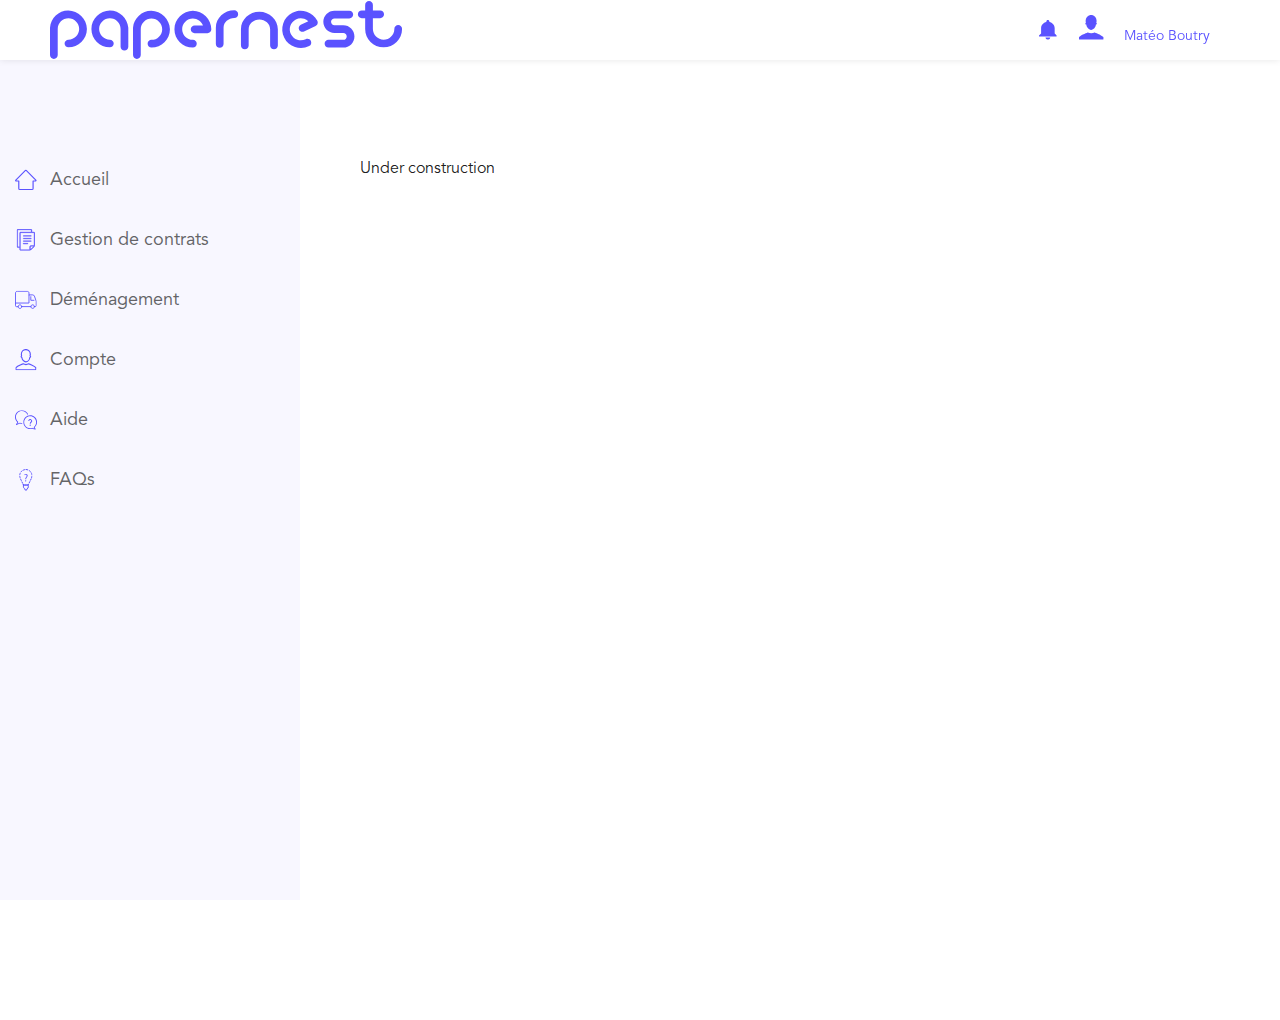
<file: account.html>
<!DOCTYPE html>
<html lang="en">
<head>
    <meta charset="UTF-8">
    <meta name="viewport" content="width=device-width, initial-scale=1.0">
    <meta http-equiv="X-UA-Compatible" content="ie=edge">
    <title>App Dashboard</title>
    <link rel="stylesheet" href="css/design_system.css">
    <link rel="stylesheet" href="css/layout.css">
    <link rel="stylesheet" href="css/header.css">
    <link rel="stylesheet" href="css/nav_side.css">
    <link rel="stylesheet" href="css/switch_page.css">
    <link rel="stylesheet" href="css/moving_page.css">
    <link rel="stylesheet" href="css/empty_contracts.css">
    <link rel="stylesheet" href="css/notifications.css">
  </head>
  <body data-barba="wrapper">

    <nav class="header">

        <!--  HEADER ELEMENT -->
        <a href="" class="logo-container">
            <img src="img/logo.svg" alt="" class="logo__img logo__desktop">
            <img src="img/logo_mobile.svg" alt="" class="logo__img logo__mobile">
        </a>

        <!--  CONTAINER WITH ALERTS AND USER -->
        <div class="header__user-alerts">
            <div class="header__alerts">
                <img class="header__alerts-icon" src="img/icon-bell.svg" alt="" class="">
                <div class="notification_wrap_outer">
                    <div class="notification_dropdown">
                        <div class="notification_dropdown_title fs-md">Notifications</div>
                        <ul>
                            <li class="notif_item">
                                <a href="#" class="notif-link background-icon-wifi fs-sm">Augmentation du la mensualité</a>
                                <div class="notif-time fs-xsm">Il y a un jour</div>
                            </li>
                            <li class="notif_item">
                                <a href="#" class="notif-link background-icon-savings fs-sm">Fin de l’engagement</a>
                                <div class="notif-time fs-xsm">Il y a un jour</div>
                            </li>
                        </ul>
                    </div>
                </div>
            </div>
            <div class="header__user-container">
                <img class="header__icon-logo" src="img/icon-user.svg" alt="" class="">
                <p class="header__user-name">Matéo Boutry</p>
            </div>
        </div>

        <!--  BURGER ELEMENT -->
        <input type="checkbox" autocomplete="off" id="js-burger-input" class="nav__burger-input js-checkbox-input js-input" name="burger">
        <label for="js-burger-input" class="nav__burger">
            <div class="burger-line"></div>
        </label>

    </nav>

    <div class="loader"></div>

    <div class="main-layout">

        <nav class="nav-side">
            <!--  TODO: SIDE ELEMENT -->
            <ul class="nav-side__list">
                <li class="nav-side__item fs-semibold">
                    <img src="img/icon-home.svg" alt="" class="item__icon">
                    <a href="/welcome.html" class="nav-side__link">Accueil</a>
                </li>
                <li class="nav-side__item fs-semibold">
                    <img src="img/icon-docs.svg" alt="" class="item__icon">
                    <a href="/empty_contracts.html" class="nav-side__link">Gestion de contrats</a>
                </li>
                <li class="nav-side__item fs-semibold">
                    <img src="img/icon-truck.svg" alt="" class="item__icon">
                    <a href="/empty_moving.html" class="nav-side__link">Déménagement</a>
                </li>
                <li class="nav-side__item fs-semibold">
                    <img src="img/icon-person.svg" alt="" class="item__icon">
                    <a href="/account.html" class="nav-side__link">Compte</a>
                </li>
                <li class="nav-side__item fs-semibold">
                    <img src="img/icon-qna.svg" alt="" class="item__icon">
                    <a href="/help.html" class="nav-side__link">Aide</a>
                </li>
                <li class="nav-side__item fs-semibold">
                    <img src="img/icon-faq.svg" alt="" class="item__icon">
                    <a href="/faqs.html" class="nav-side__link">FAQs</a>
                </li>
            </ul>
        </nav>

    <div></div>

    <main data-barba="container" data-barba-namespace="home">

        <div class="content-container">

            <!-- CONTENT HERE -->
            <p style="margin-top: 100px">Under construction</p>


        </div>
    </main>

</div>

</body>
</html>
</file>
<file: css/design_system.css>
@font-face {
    font-family: 'avenir-black';
    src: url('../fonts/AvenirLTStd-Black.otf');
}

@font-face {
    font-family: 'avenir-roman';
    src: url('../fonts/AvenirLTStd-Roman.otf');
}

@font-face {
    font-family: 'avenir-book';
    src: url('../fonts/AvenirLTStd-Book.otf');
}

body {
    /* FONT STYLES */
    --fs-xl: 50px; 
    --fs-lg: 36px; 
    --fs-md: 24px; 
    --fs-base: 18px; 
    --fs-sm: 14px; 
    --fs-xsm: 10px;

    /* COLORS */ 
    --cl-ppn-main-h: 243;
    --cl-ppn-main-s: 100%;
    --cl-ppn-main-l: 66%;
    --cl-ppn-main: hsla(var(--cl-ppn-main-h), var(--cl-ppn-main-s), var(--cl-ppn-main-l), 1); 
    --cl-ppn-main-50: hsla(var(--cl-ppn-main-h), var(--cl-ppn-main-s), var(--cl-ppn-main-l), 0.5); 

    --cl-ppn-medium: hsla(var(--cl-ppn-main-h), var(--cl-ppn-main-s), var(--cl-ppn-main-l), 0.15); 
    --cl-ppn-light: hsla(var(--cl-ppn-main-h), var(--cl-ppn-main-s), 98.5%, 1); 
    --cl-ppn-light-hovered: hsla(var(--cl-ppn-main-h), var(--cl-ppn-main-s), var(--cl-ppn-main-l), 0.03); 

    --cl-black-h: 0;
    --cl-black-s: 0%;
    --cl-black-l: 0%;
    --cl-black: rgba(var(--cl-black-r), var(--cl-black-s), var(--cl-black-l), 1); 

    --cl-txt-black: hsla(var(--cl-black-h), var(--cl-black-s), var(--cl-black-l), 0.9); 
    --cl-txt-dark-grey: hsla(var(--cl-black-h), var(--cl-black-s), var(--cl-black-l), 0.6); 
    --cl-txt-grey: hsla(var(--cl-black-h), var(--cl-black-s), var(--cl-black-l), 0.5); 
    --cl-txt-light-grey: hsla(var(--cl-black-h), var(--cl-black-s), var(--cl-black-l), 0.25);
    --cl-br: hsla(var(--cl-black-h), var(--cl-black-s), var(--cl-black-l), 0.10);

    /* PADDING */
    --pad-lg: 50px; 
    --pad-md: 20px; 
    --pad-sm: 20px;
    --pad-xsm: 10px;

    /* MARGINS */
    --mg-lg: 50px;
    --mg-md: 20px;
    --mg-sm: 10px;

    /* BORDERS */
    --br-md: 10px;


    /* GENERAL FONT-STYLE */
    font-family: 'avenir-book'; 

    /* HEIGHT */
    min-height: 100vh; 

    /* TRANSITION */
    --tr-fast: 0.2s;
    --tr-base: 0.3s;
    --tr-slow: 0.5s;

    margin: 0;
}

:is(p , h1 , h2)  {
    color: var(--cl-txt-black); 
    padding: 0;
    margin: 0; 
}


/* HELPER CLASSES
 ______________________________________________________________  */

/* Font */
.fs-xl {
    font-size: var(--fs-xl); 
}

.fs-lg {
    font-size: var(--fs-lg); 
}

.fs-md {
    font-size: var(--fs-md); 
}

.fs-base {
    font-size: var(--fs-base); 
}

.fs-sm {
    font-size: var(--fs-sm); 
}

.fs-xsm {
    font-size: var(--fs-xsm);
}

.fs-semibold {
    font-family: 'avenir-roman';
}

.fs-bold {
    font-family: 'avenir-black';
}

.fs-cl-ppn {
    color: var(--cl-ppn-main);
}

.fc-grey-dark {
    color: var(--cl-txt-dark-grey);
}
</file>
<file: css/layout.css>
body {
    --header-height: 60px;
    --nav-side-width: 300px;
}

.main-layout {
    display: grid;
    grid-template-columns: var(--nav-side-width) auto;
}

.content-container {
    min-height: 100vh;
    padding: 60px; 
    max-width: 1200px;
}

.loader {
    position: fixed;
    width: 100vw;
    height: 200vh;
    pointer-events: none;
    background-color: #FFF6ED;
    z-index: 1;
    visibility: hidden;
    opacity: 0;
}

.text--mobile {
    display: none; 
}


/* MEDIA QUERIES MOBILE */ 
@media screen and (max-width: 1000px) {
    body {
       --header-height: 60px;
    }

    .main-layout {
        display: block; 
        grid-template-columns: 100%;
    }

    .content-container {
        display: block;
        width: 90vw;
        margin: 0 var(--mg-md);
        padding: 0;
    }

    .text--desktop {
        display: none; 
    }
}
</file>
<file: css/header.css>
.header {
    position: fixed; 
    display: flex;
    align-items: center;
    justify-content: space-between;
    z-index: 100;
    top: 0;
    left: 0; 
    width: 100vw; 
    height: var(--header-height);
    box-shadow: 0 0 7px 0 rgb(0 0 0 / 10%);
    background: white; 
}

.header .logo-container {
    display: flex;
    height: var(--header-height); 
    width: 180px;
    margin-left: var(--mg-lg); 
}

.header .header__user-alerts {
    display: flex;
    align-items: center;
    height: var(--header-height);
}

.header .header__icon-logo {
    height: 25px;
}

.header .header__user-container {
    display: flex;
    align-items: baseline;
    margin-right: 50px;
    height:30px;
}

.header .header__user-name {
    font-size: 14px;
    padding: 0 var(--pad-sm) 0;
    color: var(--cl-ppn-main);

}

.header .header__alerts {
    cursor: pointer;
    margin-right: var(--mg-md);
    height: 20px; 
}

.header .header__alerts:before {
    content: "";
    height: 30px;
    width: 30px; 
    background: var(--cl-ppn-medium); 

}

.header .header__alerts-icon {
    height: 20px;
}

.header .nav__burger,
.header .nav__burger-item {
    display: none;
}

.header .logo__mobile {
    display: none; 
}

.header .nav__burger-input {
    display: none;
}

/* MEDIA QUERIES MOBILE */ 
@media screen and (max-width: 1000px) {

    .header {
        margin-right: 20px;
    }
    .header .logo-container {
        height: 23px;
        width: 120px;
        margin-left: var(--mg-md);
    }

    .header .logo__mobile {
        display: block; 
    }

    .header .logo__desktop {
        display: none; 
    }

    .header .header__user-alerts {
        display: none;
    }

    /* BURGER */

    .header .nav__burger {
        display: block;
        position: fixed;
        cursor: pointer;
        height: 22px;
        width: 30px;
        top: calc(((var(--header-height) - var(--burger-height))/2) - 1.5px);
        right: 20px;
        z-index: var(--zi-40);
   }
    .nav__burger::before, .nav__burger::after, .nav__burger .burger-line {
        content: '';
        position: absolute;
        top: 50%;
        height: 3px;
        width: 100%;
        border-radius: 1.5px;
        background: var(--cl-ppn-main);
        transition: transform var(--tr-fast) ease, top var(--tr-fast) ease var(--tr-fast), opacity var(--tr-fast) ease var(--tr-fast);
   }
    .nav__burger::before {
        top: 0;
   }
    .nav__burger::after {
        top: 100%;
   }
    .nav__burger-input[type=checkbox]:checked ~ .nav__menu-container {
        transform: translateY(100vh);
        transition: transform var(--tr-fast) ease;
   }
    .nav__burger-input[type=checkbox]:checked ~ .nav__menu-container .nav__list {
        opacity: 1;
        transition: opacity var(--tr-fast) ease-in 0.15s;
   }
    .nav__burger-input[type=checkbox]:checked ~ .nav__menu-container .buttons-container .cta--float {
        animation: disappearAppear calc(var(--tr-fast) * 2) ease forwards;
   }
    .nav__burger-input[type=checkbox]:checked + .nav__burger::after, .nav__burger-input[type=checkbox]:checked + .nav__burger::before {
        top: 50%;
        transform: rotate(-45deg);
        transition: transform var(--tr-fast) ease var(--tr-fast), top var(--tr-fast) ease;
   }
    .nav__burger-input[type=checkbox]:checked + .nav__burger::before {
        transform: rotate(45deg);
   }
    .nav__burger-input[type=checkbox]:checked + .nav__burger .burger-line {
        opacity: 0;
        transition: opacity var(--tr-fast) ease;
   }

}
</file>
<file: css/nav_side.css>
.nav-side {
    position: fixed;
    z-index: 0; 
    top: 0;
    left: 0; 
    width: var(--nav-side-width);
    min-height: 100vh; 
    background: var(--cl-ppn-light);
}

.nav-side .nav-side__list {
    margin-top: 150px; 
    padding-inline-start: 0px;
    padding-right: var(--pad-lg);
}

.nav-side .nav-side__item {
    position: relative;
    display: grid;
    flex-direction: row;
    align-items: center;
    height: 60px; 
    list-style-type: none;
    text-decoration: none;
}

.nav-side .nav-side__item:before {
    content: ""; 
    z-index: 0; 
    position: absolute;
    top: 50%;
    left: 0; 
    height: 50px;
    width: 100%;
    border-radius: 0 25px 25px 0;
    opacity: 0;
    background: var(--cl-ppn-medium);
    transform: translateY(-50%);
    transition: opacity 0.5s ease; 
}

.nav-side__item.item--focus:before {
    opacity: 1; 

}

.nav-side__item.item--focus .nav-side__link {
    color: var(--cl-ppn-main);
}

.nav-side .nav-side__link {
    grid-column-start: 1;
    grid-row-start: 1;
    z-index: 10;
    cursor: pointer;
    text-decoration: none;
    font-size: var(--fs-base);
    color: var(--cl-txt-dark-grey);
    transition: color 0.3s;
    background-repeat: no-repeat;
    padding-left: var(--pad-lg);
}

.nav-side .nav-side__link:hover {
    color: var(--cl-black); 
}

.item__icon {
    position: absolute;
    top: 50%;
    left: 15px;
    height: 22px;
    width: 22px;
    transform: translateY(-50%);
}

.link__final-move {
    display:none;
}


/* MEDIA QUERIES MOBILE */ 
@media screen and (max-width: 1000px) {
    .nav-side {
        z-index: 20;
        width: 70%;
        min-width: 220px;
        max-width: 400px;
        right: 0;
        left: auto;
        transform: translateX(100%); 
        opacity: 0; 
        transition: transform var(--tr-base), opacity var(--tr-fast); 
    }

    .nav-side .nav-side__list {
        padding-right: 0;
        padding-left: 30px;
        opacity: 0; 
        transition: opacity var(--tr-fast) var(--tr-fast); 
    }

    .nav-side.active .nav-side__list {
        opacity: 1; 
    }

    .nav-side.active {
        opacity: 1;
        transform: translateX(0%); 
    }

    .nav-side.active .nav-side__item {
        opacity: 1; 
        justify-content: flex-end;
    }   

    .nav-side .nav-side__link {
        padding-right: 50px;
        padding-left: 0; 
        text-align: end;
    }

    .nav-side .nav-side__item:before {
        border-radius: 25px 0px 0px 25px;
    } 

    .item__icon {
        right: 17px;
        left: auto; 
    }
}
</file>
<file: css/switch_page.css>
@font-face {
    font-family: 'avenir-black';
    src: url('../fonts/AvenirLTStd-Black.otf');
}

/* WELCOME BOX 
_________________________________________________________________________________________________ */
.welcome-box {
    height: auto;
    display: grid;
    grid-template-columns: auto max-content;
    margin: var(--header-height) 0 var(--mg-md);
}

.welcome-box__infos {

}

.welcome-box__name {
    font-size: var(--fs-xl);
    margin-bottom: var(--mg-sm);
}

/* WELCOME BOX: CHART
_________________________________________________________________________________________________ */

.welcome-box__chart {
    position: relative;
    display: flex;
    flex-direction: column;
    align-items: center;
    justify-content: center;
    height: 270px; 
    width: 270px;
    margin-right: 20px;
}

.welcome-box__chart-img {
    z-index: 0;
    border-radius: 50%;
    top: 0; 
    right: 0; 
    height: 100%;
}

.chart__value {
    z-index: 10;
}


.chart__column-container {
    --graph-column-width: 60px; 
    --graph-column-color: var(--cl-ppn-medium); 
    --graph-column-max-height: 250px; 

    position: relative;
    display: flex;
    flex-direction: column-reverse;
    width: var(--graph-column-width); 
    height: var(--graph-column-max-height);
    margin-right: 10px;
}


.contract-result {
    position: absolute;
    display: flex;
    flex-direction: column;
    align-items: center;
    justify-content: center;
    height: 100%;
    width: 100%;
    top: 0;
    left: 0; 
}

.chart__column-container:before {
    content: "";
    width: 60px; 
    height: 10px; 
    border-radius: 0 0 10px 10px;
    background: var(--graph-column-color);
}

.chart__column-container:after {
    content: "";
    width: var(--graph-column-width);  
    height: 10px; 
    border-radius: 10px 10px 0 0;
    background: var(--graph-column-color);
}

.chart__column {
    width: var(--graph-column-width); 
    height: calc(var(--graph-column-max-height) * var(--height-percentage)); 
    background: var(--graph-column-color);
    transition: height 0.5s ease;
}

.welcome-box__address {
    margin-bottom: var(--mg-md);
}

.welcome-box__value {
    color: #0FC4B2;
}

/* CONTRACTS
_________________________________________________________________________________________________ */

.card-contract-container {
    margin-bottom: var(--mg-md);
}

.card-contract {
    position: relative;
    z-index: 10;
    width: 100%; 
    height: 150px;
    background: var(--cl-ppn-light);
    border-radius: var(--br-md);
    border: 1px solid var(--cl-br);
}

.contracts__title {
    position: relative;
    display: flex;
    flex-direction: row;
    justify-content: space-between;
    align-items: center;
    margin: var(--mg-md) 0 var(--mg-sm);
}

.contracts__title-text {
    padding-left: 20px; 
}

.contracts__btn-text {
    cursor: pointer;
    padding-right: 20px;
    color: var(--cl-txt-dark-grey);
    transition: color 0.3s ease;
}

.contracts__btn-text:hover {
    padding-right: 20px;
    color: var(--cl-txt-black);
}

.contracts__title:before {
    content: "";
    position: absolute;
    top: 0;
    left: 0;
    height: 100%;
    width: 10px;
    border-radius: 5px;
    background: var(--cl-ppn-main);
}

.contracts__btn {
    display: flex;
    flex-direction: row;
    align-items: center;
}

.card-contract {
    box-sizing: border-box;
    display: grid;
    grid-template-columns: 150px 20% auto 15% clamp(100px, 30%, 250px);
    height: 110px; 
    padding: 0 50px 0 50px;
}

.card-contract__text {
    align-self: center;
}

.card-contract__logo {
    display: flex;
    align-items: center;
}

.card-contract__logo-img {
    height: 50px; 
}

.contract-action-container {
    display: flex;
    flex-direction: row;
    align-items: center;
    justify-content: space-between;
}

.contract-action {
    cursor: pointer; 
    display: flex;
    flex-direction: column;
}

.contract-action__icon {
    height: 15px;
    transition: transform 0.3s; 
}

.contract-action:hover .contract-action__icon {

    transform: translateY(-5px);
}

.contract-action .card-contract__text {
    margin-top: var(--mg-sm);
}

.contract-action__icon.icon--smaller {
    height: 10px;
    padding-top: 5px;
}

.card-contract__savings {
    position: relative;
    z-index: 0;
    background-color: #10C4B2;
    padding-top: 15px;
    padding-bottom: 5px;
    transform: translateY(-10px);
    border-radius: 0 0 10px 10px; 
}

.card-contract__savings .savings__text {
    color: white;
    padding-left: var(--pad-lg);
}


/* MEDIA QUERIES MOBILE */ 
@media screen and (max-width: 1000px) {
    .welcome-box {
        margin-top: 80px;
        grid-template-columns: 100%;
        grid-template-rows: auto;
    }

    .welcome-box__name {
        font-size: var(--fs-md);
        margin-bottom: 0; 
    }

    .welcome-box__address {
        font-size: var(--fs-sm);
        margin-bottom: var(--mg-sm);
    }

    .welcome-box__value {
        font-size: var(--fs-md);
    }

    .welcome-box__value span {
        font-size: var(--fs-sm);
    }

    .welcome-box__chart {
        height: auto;
        width: auto;
        align-items: flex-start;

    }

    .welcome-box__chart-img {
        width: 75%;
        max-width: 270px;

    }

}
</file>
<file: css/moving_page.css>
:root {
    box-sizing: border-box;
    margin: 0;
    padding: 0;
}

body {
    width: 100vw;
    /* background: url('https://app-staging-appsourcess3bucket-f1zpwydm8s86.s3.eu-west-3.amazonaws.com/assets/img/geometric_background.svg') no-repeat center center/cover; */
    background-size: 100%;
    background-repeat: repeat-y;
    margin: 0;
}

ul, li {
    margin: 0;
    padding: 0;
}

a {
    text-decoration: none;
}

header {
    width: 100%;
    height: 60px;
    line-height: 60px;
    box-shadow: 0 1px 8px 0 rgb(33 36 49 / 10%);
    background: hsla(0,0%,100%,.95);
    /* position: fixed;
    z-index: 2; */
}

header nav {
    display: flex;
    align-items: center;
    justify-content: space-around;
}


header nav ul,
header nav ul li {
    display: flex;
    align-items: center;
    justify-content: center;
    list-style: none;
    margin: 0;
    padding: 0;
    font-size: 17px;
    color: #212431;
}

header nav ul:first-child li:first-child img {
    height: 30px;
    min-width: 20px;
}

header nav ul:first-child li:first-child::after {
    content: '';
    width: 1px;
    height: 32px;
    background-color: #dcdee6;
    margin-left: 20px;
}

header nav ul:first-child li:last-child::before {
    content: '';
    width: 10px;
    height: 10px;
    border-radius: 4px 1px 4px 1px;
    background-color: #5a52ff;
    margin-right: 10px;
}

header nav ul:first-child li:last-child {
    margin: 0 20px;
}

aside {
    background-color: #F7F8FB;
    width: 20vw;
    height: 100vh;
    position: fixed;
    top: 60px;
    z-index: 1;
}

aside ul {
    list-style: none;
    background: none;
    padding: 0 20px;
}

aside ul li {
    margin: 30px 0 20px;
}


/* MOVER SCREEN */
.mover {
    width: 65%;
    margin: 50px auto auto 20px;
}

/* MOVER SCREEN - Header */
.mover-header {
    display: flex;
    align-items: center;
}

.mover-header::before {
    content: '';
    border-left: 4px solid #5a52ff;
    width: 4px;
    height: 50px;
    margin-right: 10px;
}

.mover-header__title {
    font-size: 27px;
    color: #212431;
    margin: 0;
    font-weight: 400;
}

.mover-header__desc {
    font-size: 16px;
    color: #81859a;
    margin: 0;
    line-height: normal;
}

.mover-header__url {
    color: #5a52ff;
    text-decoration: none;
}

/* MOVER SCREEN - Progress Bar */
.mover-step {
    display: flex;
    justify-content: space-between;
    align-items: center;
    margin: 50px 0;
}

.progress-bar {
    counter-reset: step;
    display: flex;
    justify-content: space-between;
    flex: 1;
    padding-top: 20px;
}

.progress-bar li {
    list-style-type: none;
    position: relative;
    display: flex;
    flex-direction: column;
    align-items: center;
    flex: 1;
    font-size: 12px;
    text-align: center;
    text-transform: uppercase;
    color: #7d7d7d;
}

.progress-bar li:before {
    width: 15px;
    height: 15px;
    content: '';
    line-height: 30px;
    border: 2px solid #7d7d7d;
    background-color: #7d7d7d;
    display: block;
    text-align: center;
    margin: 0 auto 10px auto;
    border-radius: 50%;
    transition: all .8s;
}

.progress-bar li:after {
    width: 100%;
    height: 2px;
    content: '';
    position: absolute;
    background-color: #7d7d7d;
    top: 7px;
    left: -50%;
    z-index: -1;
    transition: all .8s;
}

.progress-bar li:first-child:after {
    content: none;
}

.progress-bar li.active:before {
    border-color: #5A52FF;
    background-color: #5A52FF;
    transition: all .8s;
}

.progress-bar li.active:after {
    background-color: #5A52FF;
    transition: all .8s;
}

.progress-bar li.finish:after {
    border-color: #1aa10e;
    background-color: #1aa10e;
    transition: all .8s;
}

.progress-bar li.finish:before {
    border-color: #1aa10e;
    background-color: #1aa10e;
    transition: all .8s;
}

.mover-step__btn {
    margin-left: 20px;
    background: #4F4ADA;
    border: none;
    border-radius: 18px 5px 18px 5px;
    padding: 10px 20px;
    color: #fff;
    font-size: 16px;
    box-shadow: 0 2px 8px 0 rgb(90 82 255 / 40%);
    cursor: pointer;
}

/* MOVER SCREEN - Content */
.mover-content {
    margin: 20px 0 50px 0;
}

.mover-content h2 {
    font-size: 18px;
    font-weight: normal;
    color: #666;
}

.mover-card {
    height: 60px;
    display: flex;
    border: 1px solid #dcdee6;
    border-radius: 5px 5px 0 0;
    cursor: pointer;
    align-items: center;
    margin: 0 0 20px 0;
    box-shadow: rgba(0, 0, 0, 0.16) 0px 1px 4px;
}

.mover-card.active {
    margin-bottom: 0;
}

.mover-content .panel {
    display: none;
    flex-wrap: wrap;
    align-items: center;
    justify-content: center;
    border: 1px solid #dcdee6;
    border-radius: 0 0 10px 10px;
    border-top: none;
    padding: 20px 0;
}

.mover-content .panel li {
    border: 1px solid #D3D6DE;
    display: flex;
    justify-content: center;
    align-items: center;
    flex-direction: column;
    width: 130px;
    height: 90px;
    margin: 15px 20px;
    padding: 20px;
    cursor: pointer;
    border-radius: 18px 5px 18px 5px;
}

.mover-content .panel li:hover {
    border: 1px solid #5A52FF;
}

.mover-content .panel li img {
    object-fit: contain;
    width: 60px;
    height: 60px;
}

.mover-content .panel li p {
    text-align: center;
    margin-top: 10px;
    font-size: 14px;
}

.mover-card div {
    display: flex;
    justify-content: center;
    align-items: center;
}

.mover-card:hover {
    box-shadow: rgba(100, 100, 111, 0.2) 0px 7px 29px 0px;
}

.mover-card img {
    border-right: 1px solid #dcdee6;
    width: 40px;
    height: 60px;
    display: flex;
    align-items: center;
    justify-content: center;
    padding: 0 20px;
}

.mover-card p {
    padding-left: 20px;
    display: flex;
    flex: 1;
}

.mover-card.checked p {
    text-decoration: line-through;
    opacity: 0.3;
}

.mover-card__actions {
    position: relative;
}

.box-actions {
    display: none;
    border: 1px solid #C9C9C9;
    position: absolute;
    top: 50px;
    left: 10px;
    width: 200px;
    line-height: 2;
    height: auto;
    background: white;
    list-style: none;
    border-radius: 10px;
    z-index: 1;
}

.box-actions.show {
    display: block;
}

.box-actions li {
    border-bottom: 1px solid #C9C9C9;
    display: flex;
    justify-content: flex-start;
    align-items: center;
    padding: 5px 10px;
}

.box-actions li:last-child {
    border-bottom: none;
}

.box-actions li a {
    color: #212431;
    display: flex;
    align-items: center;
}

.box-actions li img {
    width: 15px;
    height: 15px;
    margin: 0 10px 0 0;
    padding: 0;
    border-right: none;
}

/* Moving Step */
.movin-step {
    margin-top: 50px;
    justify-content: center;
    display: flex;
    flex-direction: column;
}

.movin-step img {
    width: 100%;
    margin-top: 50px;
}

.movin-step a {
    margin: 0 auto;
}

.movin-step .mover-step__btn {
    width: 150px;
    height: 40px;
    border-radius: 5px 0;
    background-color: #635fe2;
    margin: 30px auto 0;
}

.movin-step .mover-step__btn.prev {
    color: #635fe2;
    background-color: #fff;
}

.mover-step__btn-link {
    justify-content: space-between;
    width: 100%;
    display: flex;
    align-items: center;
}

.movin-step .panel {
    display: flex;
    flex-wrap: wrap;
    align-items: center;
    justify-content: center;
    border-radius: 0 0 10px 10px;
    border-top: none;
    padding: 20px 0;
}

.movin-step .panel li {
    border: 1px solid #D3D6DE;
    display: flex;
    justify-content: center;
    align-items: center;
    flex-direction: column;
    width: 130px;
    height: 90px;
    margin: 15px 20px;
    padding: 20px;
    cursor: pointer;
    border-radius: 18px 5px 18px 5px;
}

.movin-step .panel li:hover {
    border: 1px solid #5A52FF;
}

.movin-step .panel li img {
    object-fit: contain;
    width: 60px;
    height: 60px;
    margin: 0;
}

.movin-step .panel li p {
    text-align: center;
    margin-top: 10px;
    font-size: 14px;
}

.movin-step .btn-final {
    width: 250px;
    height: 60px;
    border-radius: 18px 5px 18px 5px;
}


/* MEDIA QUERIES MOBILE */ 
@media screen and (max-width: 1000px) {
    .card-contract {
        grid-template-columns: 50px 50px auto auto auto;
        padding: 0 var(--pad-md)
    }
}
</file>
<file: css/empty_contracts.css>
.contract-action-container {
    display: flex;
    flex-direction: row;
    align-items: center;
    justify-content: space-between;
}

.contract-action {
    cursor: pointer; 
    display: flex;
    flex-direction: column;
}

.contract-action__icon {
    height: 15px;
    transition: transform 0.3s; 
}

.contract-action:hover .contract-action__icon {

    transform: translateY(-5px);
}

.contract-action .card-contract__text {
    margin-top: var(--mg-sm);
}

.contract-action__icon.icon--smaller {
    height: 10px;
    padding-top: 5px;
}

.empty-contracts-container {
  margin: auto;
  height: 150px;
  width: 35%;
  padding: 10px;
  font-size: var(--fs-base);
}

.btn-container {
  display: flex;
  justify-content: center;
  width: 100%;
  min-height: 4rem;
  align-items: center;
  bottom: 0;
}

.button {
  background-color: #5A52FF;
  border-top-left-radius: 12px;
  border-bottom-right-radius: 12px;
  border-bottom-left-radius: 6px;
  border-top-right-radius: 6px;
  border: none;
  color: #FFFFFF;
  cursor: pointer;
  font-size: 16px;
  font-weight: 500;
  padding: 0 1.6rem;
  text-align: center;
}

  
.empty-movers-container {
    margin: auto;
    height: 300px;
    width: 75%;
    padding: 10px;
    font-size: var(--fs-base);
}

@media (min-width: 768px) {
  .button {
    padding: var(--pad-sm) var(--pad-md);
    min-width: 250px;
  }
}
</file>
<file: css/notifications.css>
.notification_wrap_outer{
    position: relative;
    height: 30px;
    width: 20px;
    top:-30px;
}

.notification_dropdown{
    position: absolute;
    z-index: 999;
    top: 30px;
    left: -150px;
    width: 300px;
    padding: var(--pad-sm);
    box-shadow: 0 10px 20px rgba(0,0,0,0.19), 0 6px 6px rgba(0,0,0,0.23);
    background: white;
    border-radius: 10px;
    visibility: hidden;
}

.notification_wrap_outer:hover .notification_dropdown{
    visibility: visible;
}

.notification_dropdown_title{
    color: var(--cl-txt-black);
}

.notif_item {
    position: relative;
    display: flex;
    flex-direction: row;
    align-items: center;
    height: 60px;
    list-style-type: none;
    text-decoration: none;
    color: var(--cl-txt-dark-grey);
    transition: color 0.3s;
}

.notif_item:hover {
    color: var(--cl-black);
}

.notif-link {
    color:inherit;
    cursor: pointer;
    text-decoration: none;
    background-repeat: no-repeat;
    padding-left: var(--pad-lg);
    padding-top: var(--pad-xsm);
    padding-bottom: var(--pad-xsm);
}

.notif-time{
    position: absolute;
    right: 0;
    bottom: 0;
}

.background-icon-wifi{
    background-image: url("../img/icon-wifi.svg");
}

.background-icon-savings{
    background-image: url("../img/icon-savings.svg");
}

.background-icon-lightbulb{
    background-image: url("../img/icon-lightbulb.svg");
}
</file>
